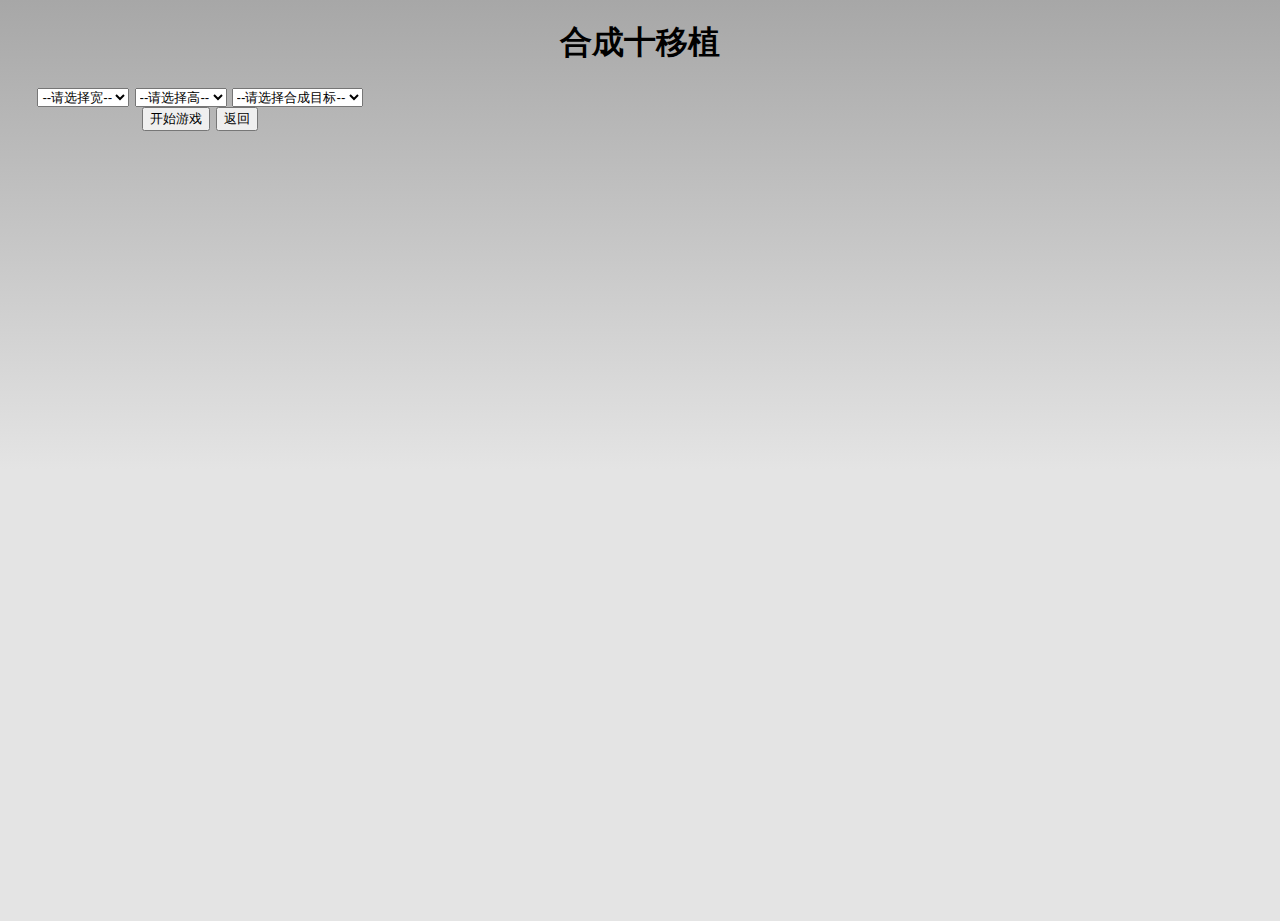
<file: www/game.html>
<!DOCTYPE html>
<html>
<head>
    <meta charset="UTF-8">
    <meta name='viewport' content='width=device-width,initial-scale=1,viewport-fit=cover,maximum-scale=1.0,user-scalable=no'>
    <meta name="color-scheme" content="light dark">
    <title>合成十移植</title>
    <style>
        body{
            -webkit-touch-callout: none;                /* prevent callout to copy image, etc when tap to hold */
            -webkit-text-size-adjust: none;             /* prevent webkit from resizing text to fit */
            -webkit-user-select: none;                  /* prevent copy paste, to allow, change 'none' to 'text' */
            background-color:#E4E4E4;
            background-image:linear-gradient(to bottom, #A7A7A7 0%, #E4E4E4 51%);
            font-family: system-ui, -apple-system, -apple-system-font, 'Segoe UI', 'Roboto', sans-serif;
            height:100vh;
            margin:0px;
            padding:0px;
            /* Padding to avoid the "unsafe" areas behind notches in the screen */
            padding: env(safe-area-inset-top, 0px) env(safe-area-inset-right, 0px) env(safe-area-inset-bottom, 0px) env(safe-area-inset-left, 0px);
            text-transform:uppercase;
            width:100%;
            overflow: hidden;
            text-align: center;
        }
        .app{
            -webkit-animation:showon 1000ms;
            animation:showon 1000ms;
            position:absolute;             /* position in the center of the screen */
            margin:0px 0px 0px -50px;  /* offset vertical: half of image height and text area height */
                                           /* offset horizontal: half of text area width */
        }
        h1{
            -webkit-animation:showon 1000ms;
            animation:showon 1000ms;
        }
        select{
            position:flex;
        }
        div{
            position: relative;
        }
        #gameboard{
            margin: auto;
            margin-top: 110px;
        }
        #gameboard div{
            border:1px solid;
            outline:4px double rgb(255, 255, 255);
            border-color: rgb(255, 255, 255);
            text-align:center;
            float: left;
        }
        #score{
            margin-top: 10px;
            margin-left: 5px;
            width: 500px;
            height: 20px;
        }
        @keyframes showon {/*出现*/
            from { opacity: 0; }
            to { opacity: 1.0; }

        }
    </style>
</head>
<body onselectstart="return false;"><!--设置双击无效果-->
    <h1>合成十移植</h1>
    <div style='width:500px;height:30px;border:transparent;' class='app'><!--下移20px 居中 用一个div框住两个选择钮--><!---->
        <select id='width'><!--合成十宽度-->
            <option value='0'>--请选择宽--</option>
            <option value='5'>宽5</option>
            <option value='6'>宽6</option>
            <option value='7'>宽7</option>
            <option value='8'>宽8</option>
            <option value='9'>宽9</option>
            <option value='10'>宽10</option>
        </select>
        <select id='height'><!--合成十高度-->
            <option value='0'>--请选择高--</option>
            <option value='5'>高5</option>
            <option value='6'>高6</option>
            <option value='7'>高7</option>
            <option value='8'>高8</option>
        </select>
        <select id='goal'><!--合成十目标-->
            <option value='10'>--请选择合成目标--</option>
            <option value='5'>5</option><option value='6'>6</option><option value='7'>7</option><option value='8'>8</option><option value='9'>9</option>
            <option value='10'>10</option><option value='11'>11</option><option value='12'>12</option><option value='13'>13</option><option value='14'>14</option>
            <option value='15'>15</option><option value='16'>16</option><option value='17'>17</option><option value='18'>18</option>
            <option value='19'>19</option><option value='20'>20</option>
        </select>
        <br>
        <button id='start'>开始游戏</button>
        <button onclick="window.location.href='index.html'">返回</button>
        <div id="score"></div>
    </div>
    <div id='gameboard'> </div>
    
    <script type='text/javascript' src='game.js'></script>
    <script src="cordova.js"></script>
    <script>
        
    </script>
    
</body>
</html>
</file>
